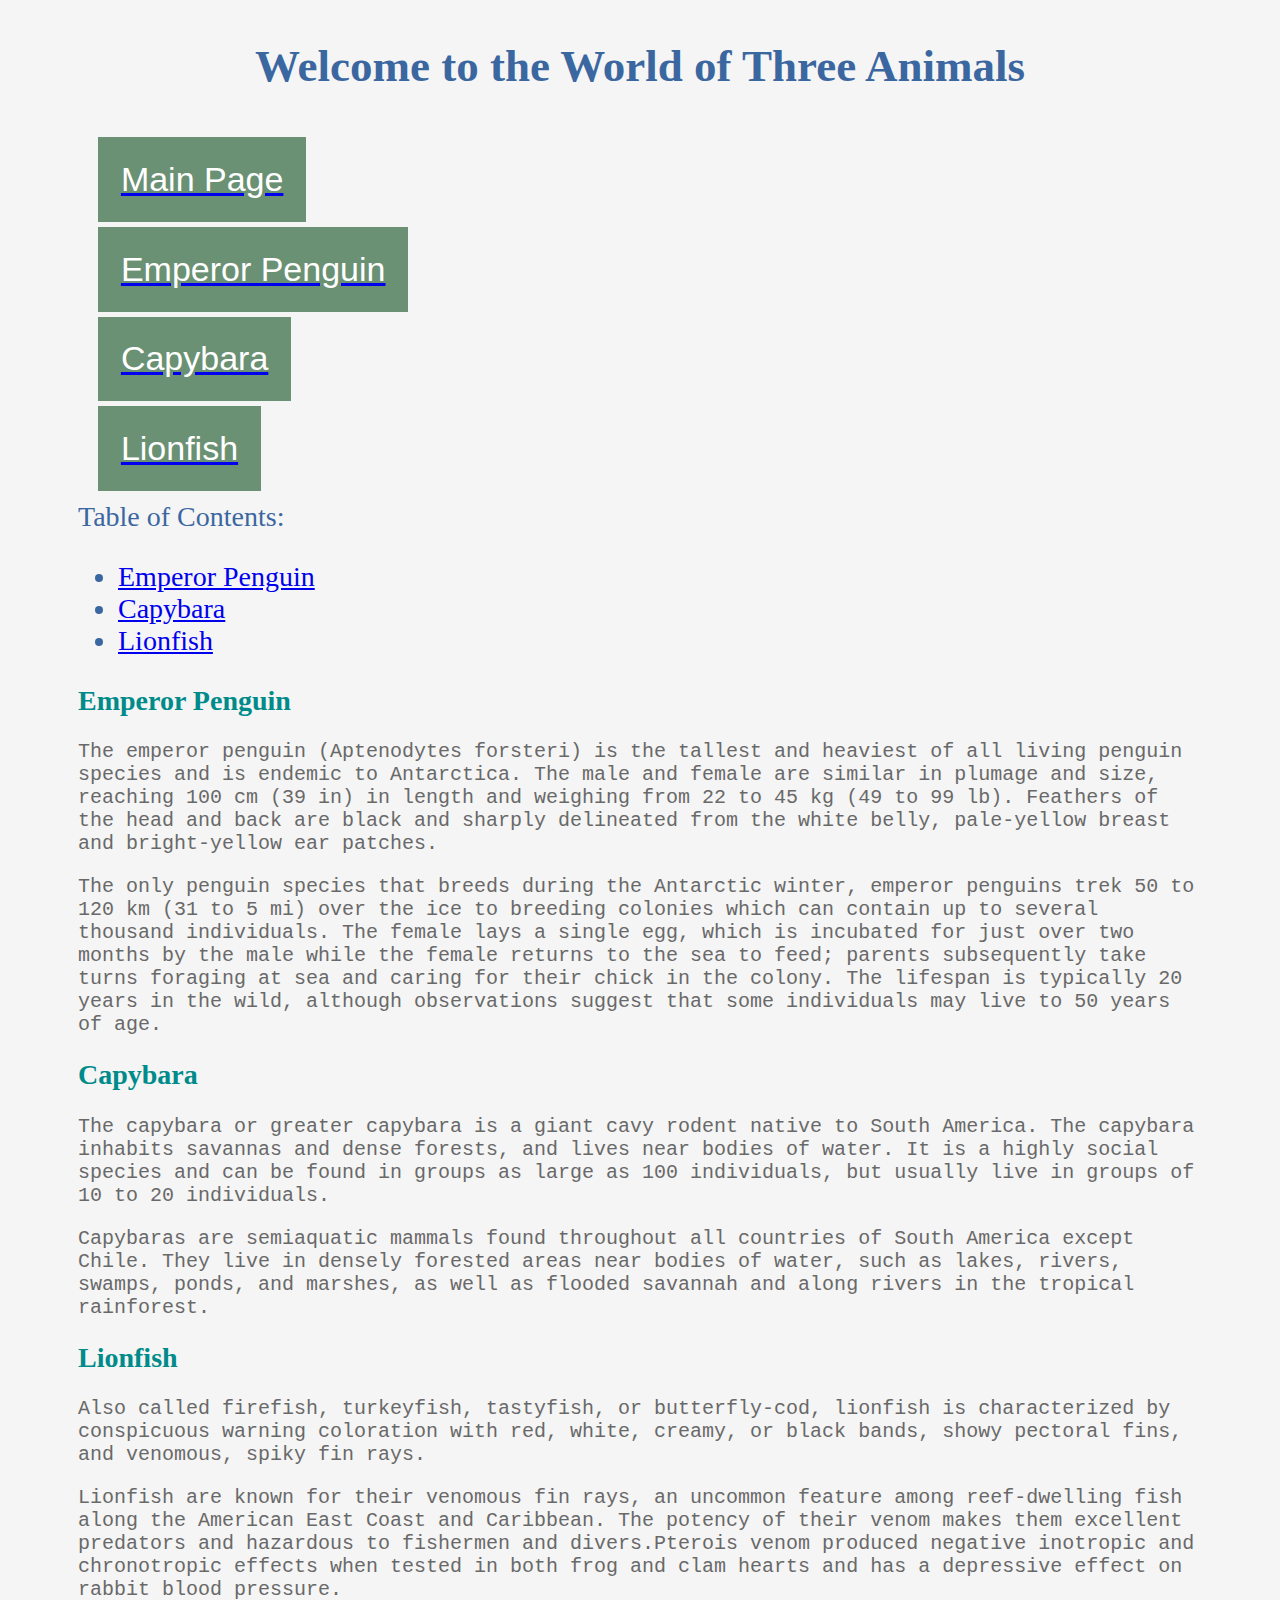
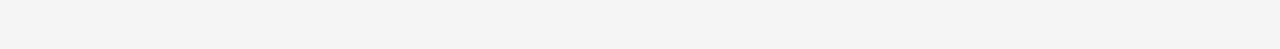
<file: index.html>
<!DOCTYPE html>
<html>
    <head>
        <!-- Required meta tags -->
        <meta charset="utf-8">
        <meta name="viewport" content="width=device-width, initial-scale=1, shrink-to-fit=no">
    
        <!-- Bootstrap CSS -->
        <link rel="stylesheet" href="https://cdn.jsdelivr.net/npm/bootstrap@4.6.2/dist/css/bootstrap.min.css" integrity="sha384-xOolHFLEh07PJGoPkLv1IbcEPTNtaed2xpHsD9ESMhqIYd0nLMwNLD69Npy4HI+N" crossorigin="anonymous">
         <!-- My CSS -->
        <link rel="stylesheet" href="styles.css">
        <link rel="stylesheet" href="variable.css">
        <link rel="stylesheet" href="nesting.css">
        <link rel="stylesheet" href="inhertance.css">
        <title>Wonder Animals</title>
    </head>
    <body >
        
        <h3>Welcome to the World of Three Animals</h3>
        <div id="nav">
            <table class="container">
                <div class="row">
                    <div class="col-sm">
                        <a href="index.html"><button><span class="container">Main Page</span></button></a>
                    </div>
                    <div class="col-sm">
                        <a href="emperorpengiun.html"><button><span class="container">Emperor Penguin</span></button></a>
                    </div>
                    <div class="col-sm">
                        <a href="capybara.html"><button><span class="container">Capybara</span></button></a>
                    </div>
                    <div class="col-sm">
                        <a href="lionfish.html"><button><span class="container">Lionfish</span></button></a>
                    </div>
                </div>
            </table>
        </div>
        
        <div id="toc">
        <h>Table of Contents:</h>
        <ul>
            <li><a href="#section1">Emperor Penguin</a></li>
            <li><a href="#section2">Capybara</a></li>
            <li><a href="#section3">Lionfish</a></li>
        </ul>
         </div>
       <div id="top">
            <h2 id="section1">Emperor Penguin</h2>
            <p>
                The emperor penguin (Aptenodytes forsteri) is the tallest and heaviest of all living penguin species and is endemic to Antarctica. The male and female are similar in plumage and size, reaching 100 cm (39 in) in length and weighing from 22 to 45 kg (49 to 99 lb). Feathers of the head and back are black and sharply delineated from the white belly, pale-yellow breast and bright-yellow ear patches.
             </p>
              <p>
                 The only penguin species that breeds during the Antarctic winter, emperor penguins trek 50 to 120 km (31 to 5 mi) over the ice to breeding colonies which can contain up to several thousand individuals. The female lays a single egg, which is incubated for just over two months by the male while the female returns to the sea to feed; parents subsequently take turns foraging at sea and caring for their chick in the colony. The lifespan is typically 20 years in the wild, although observations suggest that some individuals may live to 50 years of age.
              </p>
        </div>
        <div id="top">
            <h2 id="section2"> Capybara</h2>
                <p>
                    The capybara or greater capybara is a giant cavy rodent native to South America. The capybara inhabits savannas and dense forests, and lives near bodies of water. It is a highly social species and can be found in groups as large as 100 individuals, but usually live in groups of 10 to 20 individuals. 
                 </p>
                 <p>
                     Capybaras are semiaquatic mammals found throughout all countries of South America except Chile. They live in densely forested areas near bodies of water, such as lakes, rivers, swamps, ponds, and marshes, as well as flooded savannah and along rivers in the tropical rainforest. 
                 </p>
        </div>
        <div id="top">
            <h2 id="section3"> Lionfish</h2>
            <p>
                Also called firefish, turkeyfish, tastyfish, or butterfly-cod, lionfish is characterized by conspicuous warning coloration with red, white, creamy, or black bands, showy pectoral fins, and venomous, spiky fin rays.
            </p>
            <p>
                Lionfish are known for their venomous fin rays, an uncommon feature among reef-dwelling fish along the American East Coast and Caribbean. The potency of their venom makes them excellent predators and hazardous to fishermen and divers.Pterois venom produced negative inotropic and chronotropic effects when tested in both frog and clam hearts and has a depressive effect on rabbit blood pressure.
            </p>
        </div>
        

    </body>
</html>
</file>
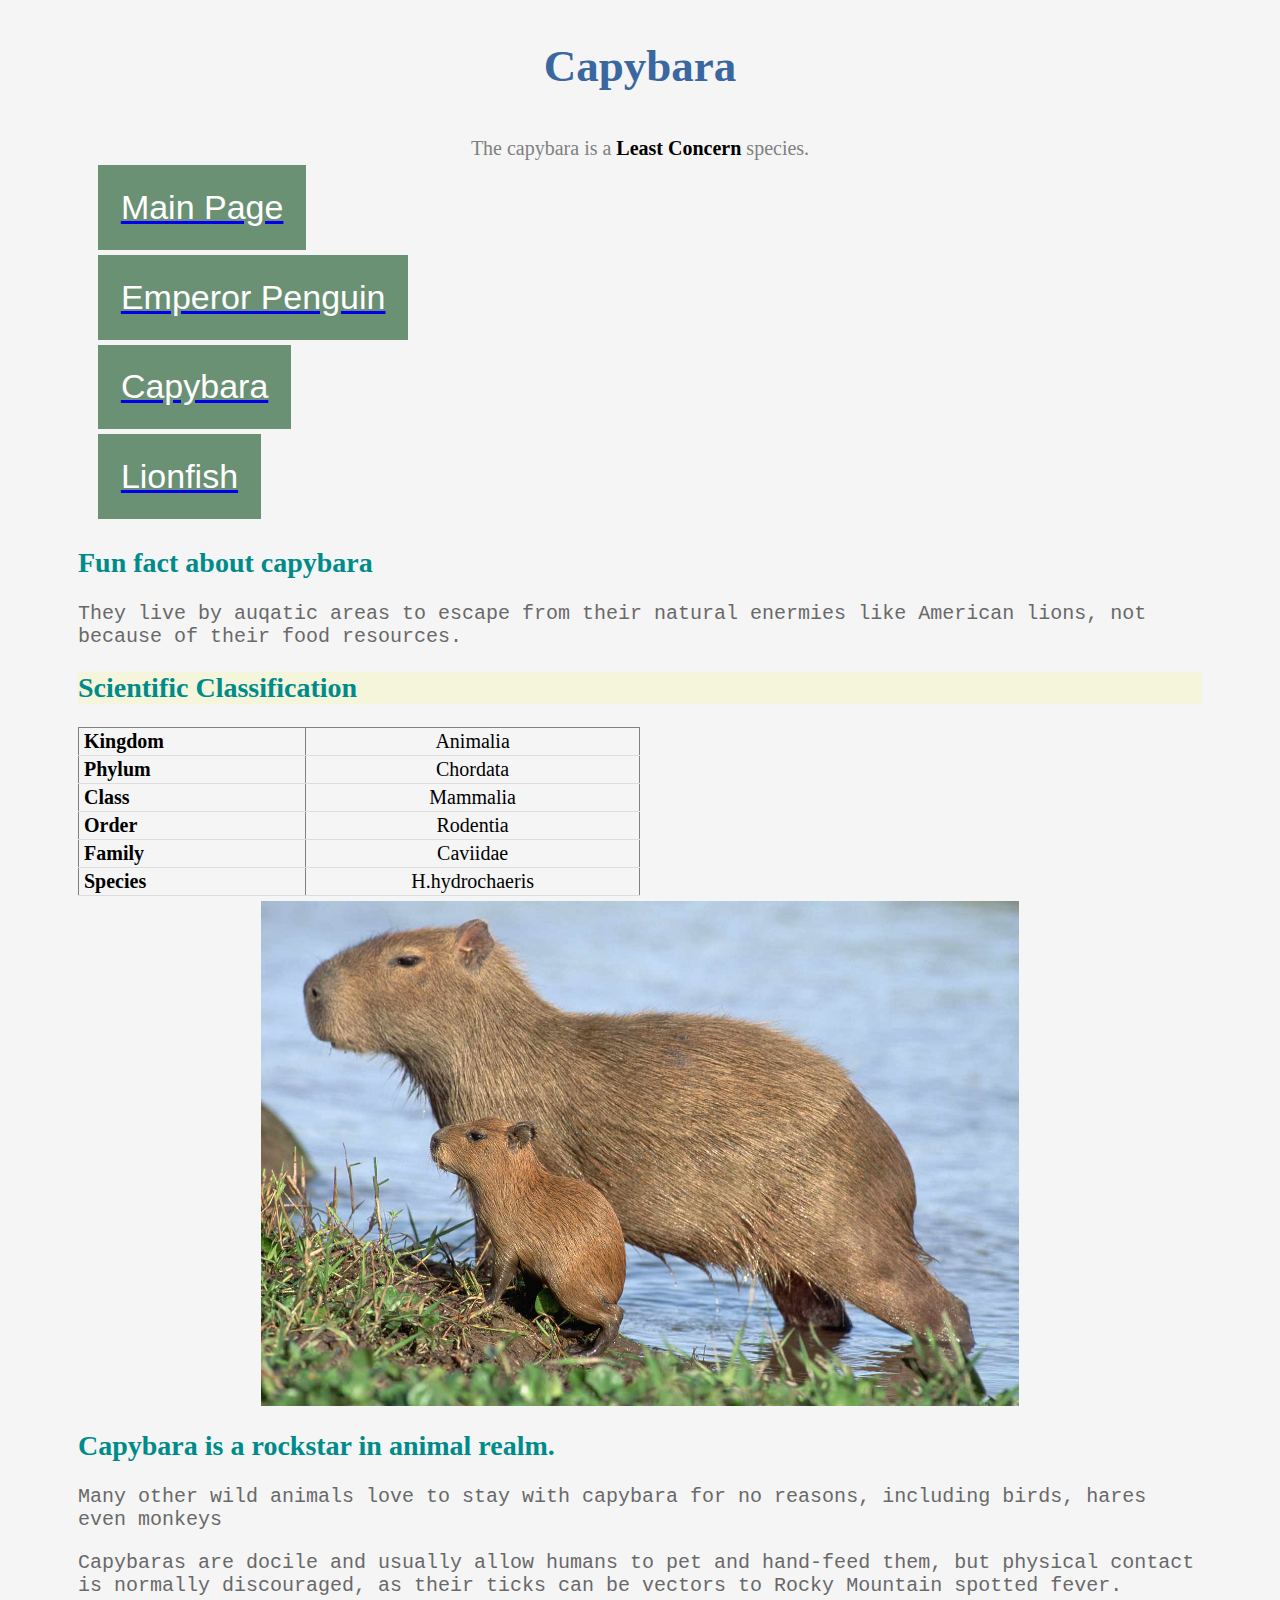
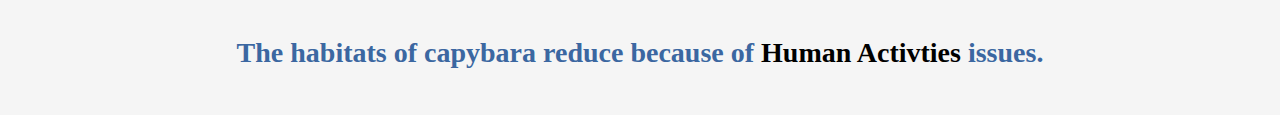
<file: capybara.html>
<!DOCTYPE html>
<html>
    <head>
        <!-- Required meta tags -->
        <meta charset="utf-8">
        <meta name="viewport" content="width=device-width, initial-scale=1, shrink-to-fit=no">
    
        <!-- Bootstrap CSS -->
        <link rel="stylesheet" href="https://cdn.jsdelivr.net/npm/bootstrap@4.6.2/dist/css/bootstrap.min.css" integrity="sha384-xOolHFLEh07PJGoPkLv1IbcEPTNtaed2xpHsD9ESMhqIYd0nLMwNLD69Npy4HI+N" crossorigin="anonymous">
        <link rel="stylesheet" href="styles.css">
        <link rel="stylesheet" href="variable.css">
        <link rel="stylesheet" href="nesting.css">
        <link rel="stylesheet" href="inhertance.css">
        <title>Wonder Animals</title>
      </head>
        <body >
            <h3>Capybara</h3>
    
        <div class="alert alert-success" role="alert" id="al">
            The capybara is a <span class="name">Least Concern</span> species.
          </div>
        <div id="nav">
            <table class="container">
                <div class="row">
                    <div class="col-sm">
                        <a href="index.html"><button><span class="container">Main Page</span></button></a>
                    </div>
                    <div class="col-sm">
                        <a href="emperorpengiun.html"><button><span class="container">Emperor Penguin</span></button></a>
                    </div>
                    <div class="col-sm">
                        <a href="capybara.html"><button><span class="container">Capybara</span></button></a>
                    </div>
                    <div class="col-sm">
                        <a href="lionfish.html"><button><span class="container">Lionfish</span></button></a>
                    </div>
                </div>
            </table>
        </div>

        <div id="top">
    
            <h2>Fun fact about capybara</h2>
            <p> They live by auqatic areas to escape from their natural enermies like American lions, not because of their food resources.</p>

        </div>
        
        <div id="middle">
            <h2 class="mid">Scientific Classification</h2>
             <table class="container">
                 <tr>
                      <th>Kingdom</th>
                     <td>Animalia</td>
                 </tr>
                  <tr>
                      <th>Phylum</th>
                     <td>Chordata</td>
                 </tr>
                 <tr>
                     <th>Class</th>
                       <td>Mammalia</td>
                 </tr>
                  <tr>
                      <th>Order</th>
                      <td>Rodentia</td>
                  </tr>
                  <tr>
                      <th>Family</th>
                     <td>Caviidae</td>
                  </tr>
                 <tr>
                     <th>Species</th>
                      <td>H.hydrochaeris</td>
                  </tr>
              </table>
             <div>
                 <img src="capybara.jpeg" alt="capybara" class="img">
             </div>
             

          </div>
        
        <div id="bottom">
            <h2>Capybara is a rockstar in animal realm.</h2>
            <p> Many other wild animals love to stay with capybara for no reasons, including birds, hares even monkeys</p>
            <p> Capybaras are docile and usually allow humans to pet and hand-feed them, but physical contact is normally discouraged, as their ticks can be vectors to Rocky Mountain spotted fever.</p>
            <h4>The habitats of capybara reduce because of <span class="name">Human Activties</span> issues.</h4>
        </div>
    </body>
</html>
</file>
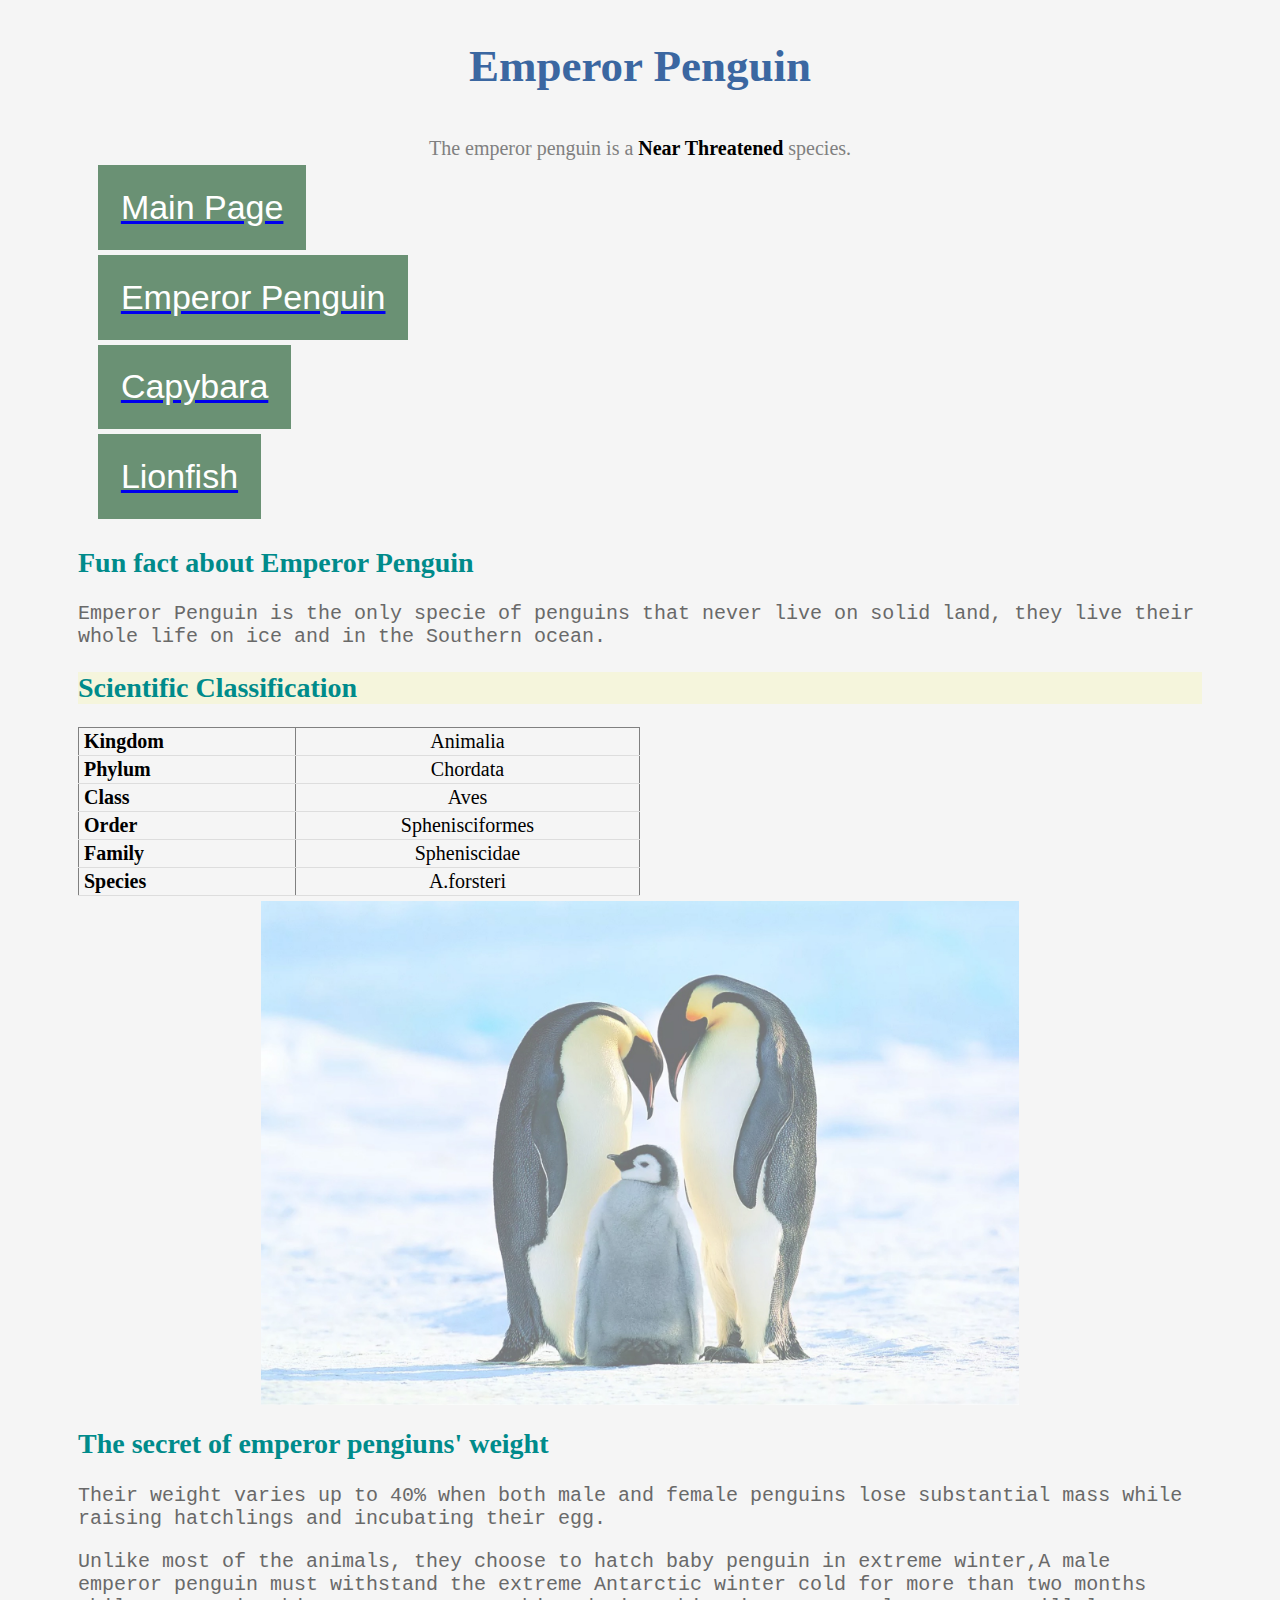
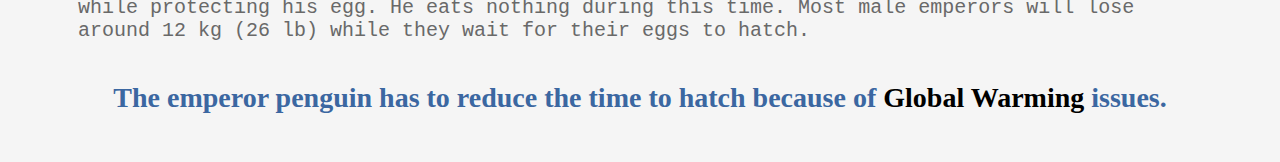
<file: emperorpengiun.html>
<!DOCTYPE html>
<html>
    <head>
        <!-- Required meta tags -->
        <meta charset="utf-8">
        <meta name="viewport" content="width=device-width, initial-scale=1, shrink-to-fit=no">
    
        <!-- Bootstrap CSS -->
        <link rel="stylesheet" href="https://cdn.jsdelivr.net/npm/bootstrap@4.6.2/dist/css/bootstrap.min.css" integrity="sha384-xOolHFLEh07PJGoPkLv1IbcEPTNtaed2xpHsD9ESMhqIYd0nLMwNLD69Npy4HI+N" crossorigin="anonymous">
        <link rel="stylesheet" href="styles.css">
        <link rel="stylesheet" href="variable.css">
        <link rel="stylesheet" href="nesting.css">
        <link rel="stylesheet" href="inhertance.css">
        <title>Wonder Animals</title>
      </head>
        <body>
            <h3>Emperor Penguin</h3>
   
        <div class="alert alert-warning" role="alert" id="al">
            The emperor penguin is a <span class="name">Near Threatened</span> species.
        </div>
          <div id="nav">
            <table class="container">
                <div class="row">
                    <div class="col-sm">
                        <a href="index.html"><button><span class="container">Main Page</span></button></a>
                    </div>
                    <div class="col-sm">
                        <a href="emperorpengiun.html"><button><span class="container">Emperor Penguin</span></button></a>
                    </div>
                    <div class="col-sm">
                        <a href="capybara.html"><button><span class="container">Capybara</span></button></a>
                    </div>
                    <div class="col-sm">
                        <a href="lionfish.html"><button><span class="container">Lionfish</span></button></a>
                    </div>
                </div>
            </table>
        </div>
        <div id="top">
    
            <h2>Fun fact about Emperor Penguin</h2>
            <p> Emperor Penguin is the only specie of penguins that never live on solid land, they live their whole life on ice and in the Southern ocean.</p>

        </div>
        <div id="middle" >
            <h2 class="mid">Scientific Classification</h2>
            <table class="container">
                 <tr>
                     <th>Kingdom</th>
                     <td>Animalia</td>
                 </tr>
                 <tr>
                     <th>Phylum</th>
                     <td>Chordata</td>
                  </tr>
                 <tr>
                     <th>Class</th>
                     <td>Aves</td>
                 </tr>
                 <tr>
                      <th>Order</th>
                      <td>Sphenisciformes</td>
                 </tr>
                  <tr>
                     <th>Family</th>
                      <td>Spheniscidae</td>
                  </tr>
                  <tr>
                     <th>Species</th>
                     <td>A.forsteri</td>
                 </tr>
             </table>
             <div>
                <img src="penguin.jpg" alt="capybara" class="img">
            </div>
         </div>
        
        <div id="bottom">
            <h2>The secret of emperor pengiuns' weight</h2>
            <p> Their weight varies up to 40% when both male and female penguins lose substantial mass while raising hatchlings and incubating their egg. </p>
            <p> Unlike most of the animals, they choose to hatch baby penguin in extreme winter,A male emperor penguin must withstand the extreme Antarctic winter cold for more than two months while protecting his egg. He eats nothing during this time. Most male emperors will lose around 12 kg (26 lb) while they wait for their eggs to hatch.</p>
            <h4>The emperor penguin has to reduce the time to hatch because of <span class="name">Global Warming</span> issues.</h4>
        </div>
    </body>
</html>
</file>
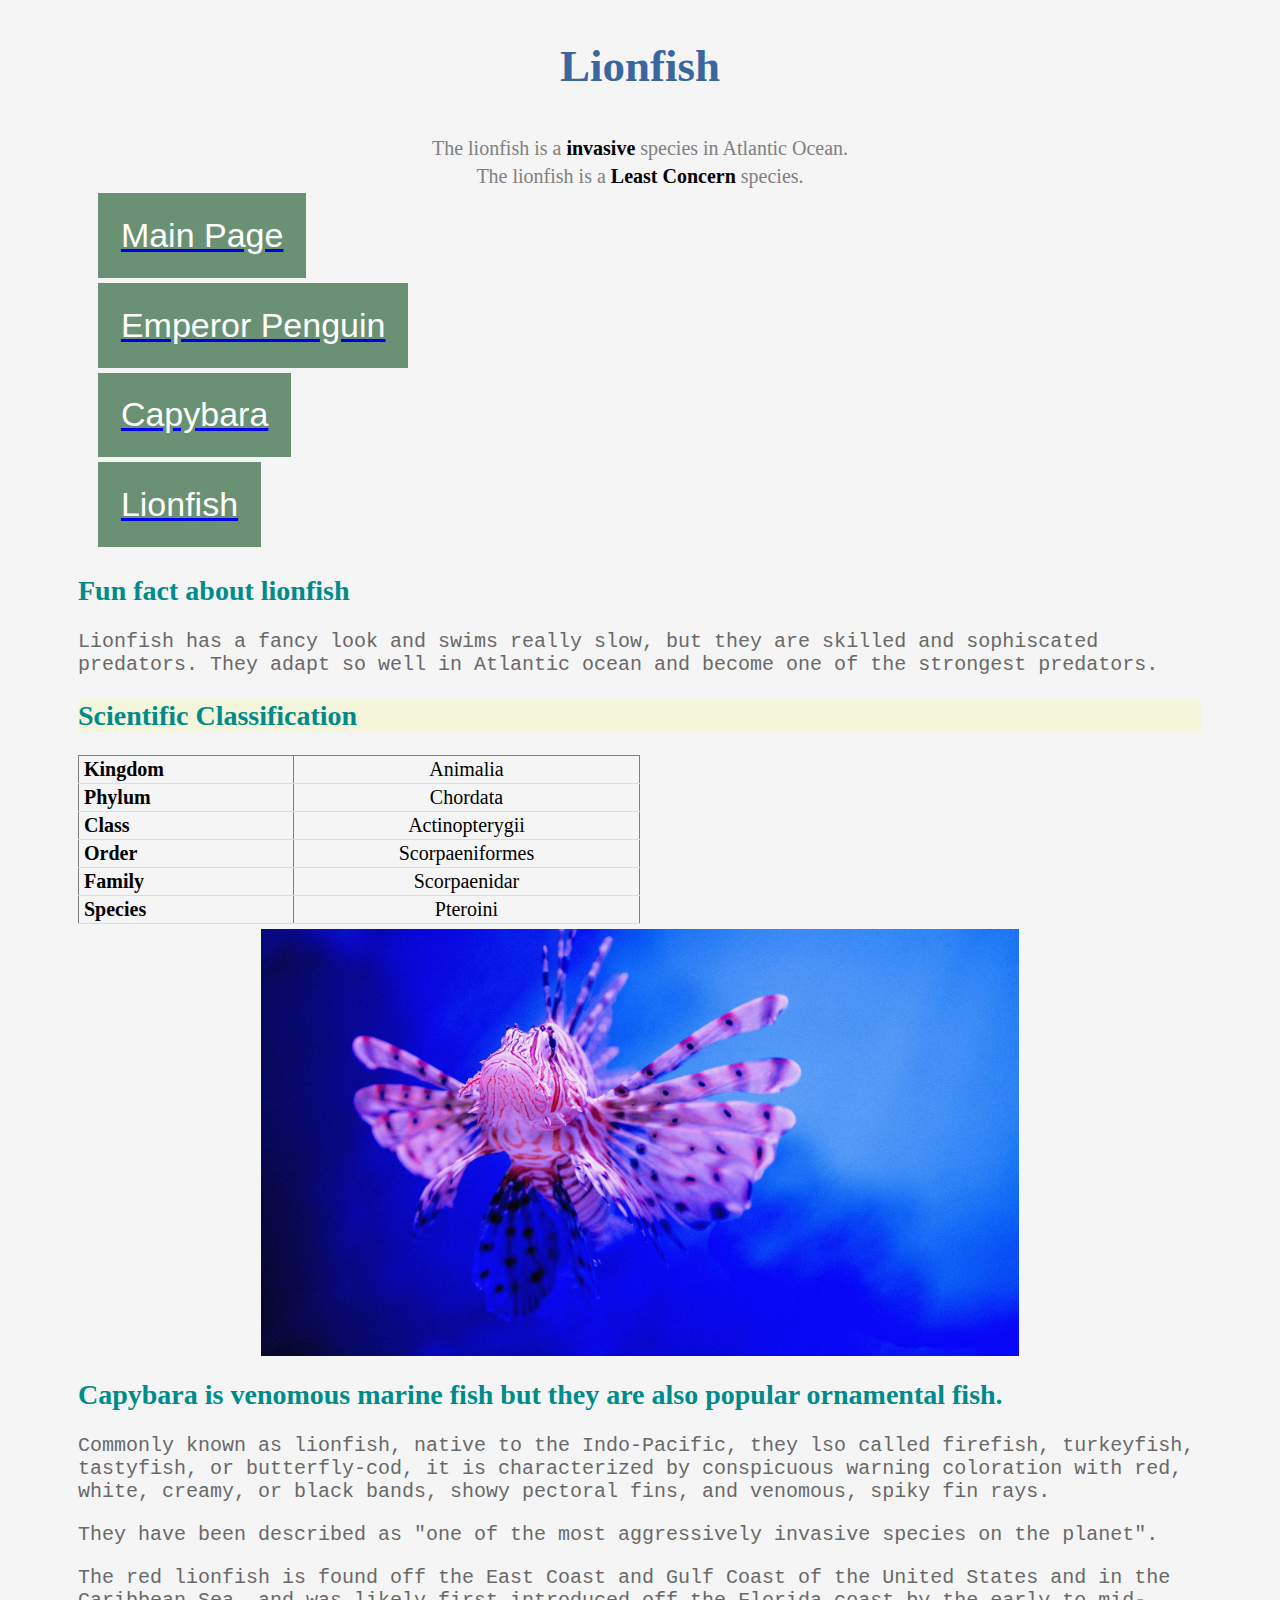
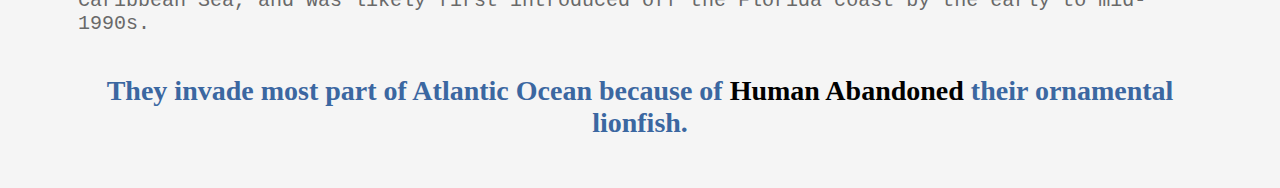
<file: lionfish.html>
<!DOCTYPE html>
<html>
    <head>
        <!-- Required meta tags -->
        <meta charset="utf-8">
        <meta name="viewport" content="width=device-width, initial-scale=1, shrink-to-fit=no">
    
        <!-- Bootstrap CSS -->
        <link rel="stylesheet" href="https://cdn.jsdelivr.net/npm/bootstrap@4.6.2/dist/css/bootstrap.min.css" integrity="sha384-xOolHFLEh07PJGoPkLv1IbcEPTNtaed2xpHsD9ESMhqIYd0nLMwNLD69Npy4HI+N" crossorigin="anonymous">
        <link rel="stylesheet" href="styles.css">
        <link rel="stylesheet" href="variable.css">
        <link rel="stylesheet" href="nesting.css">
        <link rel="stylesheet" href="inhertance.css">
        <title>Wonder Animals</title>
      </head>
        <body>
            <h3>Lionfish</h3>
   
        <div class="alert alert-warning" role="alert" id="al">
            The lionfish is a <span class="name">invasive</span> species in Atlantic Ocean.
          </div>
        <div class="alert alert-success" role="alert"  id="al">
            The lionfish is a <span class="name">Least Concern</span> species.
          </div>
          <div id="nav">
            <table class="container">
                <div class="row">
                    <div class="col-sm">
                        <a href="index.html"><button><span class="container">Main Page</span></button></a>
                    </div>
                    <div class="col-sm">
                        <a href="emperorpengiun.html"><button><span class="container">Emperor Penguin</span></button></a>
                    </div>
                    <div class="col-sm">
                        <a href="capybara.html"><button><span class="container">Capybara</span></button></a>
                    </div>
                    <div class="col-sm">
                        <a href="lionfish.html"><button><span class="container">Lionfish</span></button></a>
                    </div>
                </div>
            </table>
        </div>
        
        <div id="top">
    
            <h2>Fun fact about lionfish</h2>
            <p> Lionfish has a fancy look and swims really slow, but they are skilled and sophiscated predators. They adapt so well in Atlantic ocean and become one of the strongest predators.</p>

        </div>
        <div id="middle">
            <h2 class="mid">Scientific Classification</h2>
            <table class="container">
                <tr>
                    <th>Kingdom</th>
                    <td>Animalia</td>
                </tr>
                <tr>
                    <th>Phylum</th>
                    <td>Chordata</td>
                </tr>
                <tr>
                    <th>Class</th>
                    <td>Actinopterygii</td>
                </tr>
                <tr>
                    <th>Order</th>
                    <td>Scorpaeniformes</td>
                </tr>
                <tr>
                    <th>Family</th>
                    <td>Scorpaenidar</td>
                </tr>
                <tr>
                    <th>Species</th>
                    <td>Pteroini</td>
                </tr> 
            </table>
            <div>
                <img src="Lionfish.jpeg" alt="capybara" class="img">
            </div>
        </div>
            
        <div id="bottom">
            <h2>Capybara is venomous marine fish but they are also popular ornamental fish.</h2>
            
            <p> Commonly known as lionfish, native to the Indo-Pacific, they lso called firefish, turkeyfish, tastyfish, or butterfly-cod, it is characterized by conspicuous warning coloration with red, white, creamy, or black bands, showy pectoral fins, and venomous, spiky fin rays.</p>
            <p> They have been described as "one of the most aggressively invasive species on the planet".</p>
            <p>The red lionfish is found off the East Coast and Gulf Coast of the United States and in the Caribbean Sea, and was likely first introduced off the Florida coast by the early to mid-1990s.</p>
            <h4>They invade most part of Atlantic Ocean because of <span class="name">Human Abandoned</span> their ornamental lionfish.</h4>          
        </div>
    </body>
</html>
</file>
<file: styles.css>
body {
    background-color: whitesmoke;

}
h{
    margin-top:5px;
	margin-bottom:5px;

}
h1,h2 {
    
    color:darkcyan;
    text-align: left;
    font-size: 28px;
}

h3,h4 {
    font-family: "Copperplate";
    color:#3b67a1;
    text-align: center;
    margin-top:40px;
}
h3{
    font-size: 45px;
}
h4{
    font-size: 28px;
    margin-bottom: 40px;
}

table {
    font-size: 20px;
    border: none;
    border-collapse: collapse;
    width: 50%;

}
th{
    text-align:left;
   }
td,tr{
    text-align:center;
   }
   
tr:hover {background-color:beige;}


.img{
    margin-right: auto;
    margin-left: auto;
    width:70%;
    display: block;
}
#top,#middle,#bottom {
    font-size: 28px;
    margin-top:5px;
	margin-bottom:5px;
    margin-left:70px;
    margin-right:70px;
}
#toc{
    font-family: "Papyrus";
    color:#3b67a1;
    text-align: left;
    font-size: 28px;
    margin-left:70px;
}
#nav {
    font-family:"Brush Script MT";
    color:darkcyan;
    text-align: center;
    font-size: 28px;
}
#al{
    font-family: "Monaco";
    color:grey;
    text-align: center;
    font-size: 20px;
}
.name {
    font-weight: bold;
    color:black
}
button {
    background-color: #6a9174; 
    border: none;
    color: white;
    padding: 2%;
    text-align: center;
    text-decoration:none;
    display:flex;
    font-size: 34px;
    margin-left:30px;
    margin-right:30px;
  }
button:hover {
    background-color: #3ba16e;
    font-weight: bold;
    text-align:center;
}
p::selection{
    color:#6e3ba1;
    background-color: beige;
}
@media (max-width: 700px) {
    body {
        background-color: lightblue;
        
      }
    .img{width:100%}
  }
</file>
<file: variable.css>
th, td, tr {
  border: 1px solid gray;
  padding: 2px 5px;
  font-family: "Papyrus";
  border-bottom: 1px solid #ddd;
}

/*# sourceMappingURL=variable.css.map */
</file>
<file: nesting.css>
div {
  margin-top: 5px;
  margin-bottom: 5px;
  margin-left:20px;
  margin-right:20px;
}
div h2 {
  color: darkcyan;
  text-align: left;
  font-size: 28px;
  font-family: "Copperplate";
}
div p {
  color: dimgray;
  font-size: 20px;
  font-family: monospace;
}

/*# sourceMappingURL=nesting.css.map */
</file>
<file: inhertance.css>
.mid {
  color: darkcyan;
  text-align: left;
  font-size: 28px;
}

.mid {
  background-color: beige;
}

/*# sourceMappingURL=inhertance.css.map */
</file>
